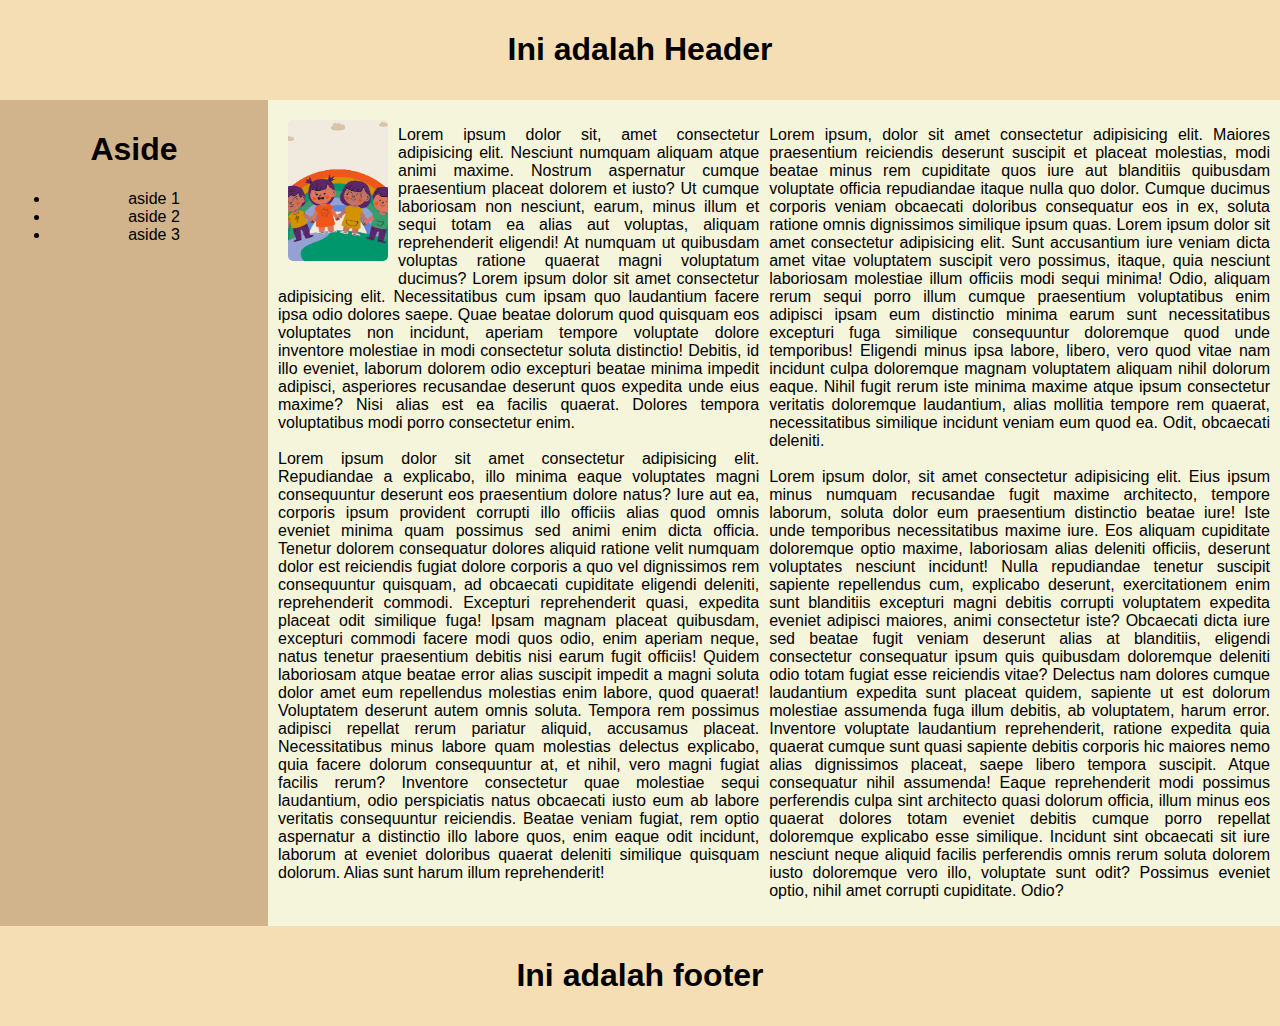
<file: tugas-1/index.html>
<!DOCTYPE html>
<html lang="en">

<head>
    <meta charset="UTF-8">
    <meta name="viewport" content="width=device-width, initial-scale=1.0">
    <title>Tugas 1</title>
    <style>
        body {
            margin: 0;
            padding: 0;
            font-family: Arial, sans-serif;
        }

        header {
            background-color: wheat;
            padding: 10px;
            text-align: center;
        }

        main {
            display: flex;
        }

        aside {
            background-color: tan;
            padding: 10px;
            width: 20%;
            text-align: center;
        }

        article {
            background-color: beige;
            padding: 10px;
            width: 80%;
            display: flex;
            gap: 10px;
        }

        img {
            width: 100px;
            float: left;
            padding: 10px;
            border-radius: 15px;
        }

        p {
            text-align: justify;
        }

        footer {
            background-color: wheat;
            padding: 10px;
            text-align: center;
            position: relative;
            bottom: 0;
        }
    </style>
</head>

<body>
    <header>
        <h1>Ini adalah Header</h1>
    </header>

    <main>
        <aside>
            <h1>Aside</h1>
            <ul>
                <li>aside 1</li>
                <li>aside 2</li>
                <li>aside 3</li>
            </ul>
        </aside>
        <article>
            <d iv>
                <img src="./33759325_8083644.jpg" alt="">
                <p>Lorem ipsum dolor sit, amet consectetur adipisicing elit. Nesciunt numquam aliquam atque animi
                    maxime. Nostrum aspernatur cumque praesentium placeat dolorem et iusto? Ut cumque laboriosam non
                    nesciunt, earum, minus illum et sequi totam ea alias aut voluptas, aliquam reprehenderit eligendi!
                    At numquam ut quibusdam voluptas ratione quaerat magni voluptatum ducimus?
                    Lorem ipsum dolor sit amet consectetur adipisicing elit. Necessitatibus cum ipsam quo laudantium
                    facere ipsa odio dolores saepe. Quae beatae dolorum quod quisquam eos voluptates non incidunt,
                    aperiam tempore voluptate dolore inventore molestiae in modi consectetur soluta distinctio! Debitis,
                    id illo eveniet, laborum dolorem odio excepturi beatae minima impedit adipisci, asperiores
                    recusandae deserunt quos expedita unde eius maxime? Nisi alias est ea facilis quaerat. Dolores
                    tempora voluptatibus modi porro consectetur enim.
                    <br>
                    <br>
                    Lorem ipsum dolor sit amet consectetur adipisicing elit. Repudiandae a explicabo, illo minima eaque
                    voluptates magni consequuntur deserunt eos praesentium dolore natus? Iure aut ea, corporis ipsum
                    provident corrupti illo officiis alias quod omnis eveniet minima quam possimus sed animi enim dicta
                    officia. Tenetur dolorem consequatur dolores aliquid ratione velit numquam dolor est reiciendis
                    fugiat dolore corporis a quo vel dignissimos rem consequuntur quisquam, ad obcaecati cupiditate
                    eligendi deleniti, reprehenderit commodi. Excepturi reprehenderit quasi, expedita placeat odit
                    similique fuga! Ipsam magnam placeat quibusdam, excepturi commodi facere modi quos odio, enim
                    aperiam neque, natus tenetur praesentium debitis nisi earum fugit officiis! Quidem laboriosam atque
                    beatae error alias suscipit impedit a magni soluta dolor amet eum repellendus molestias enim labore,
                    quod quaerat! Voluptatem deserunt autem omnis soluta. Tempora rem possimus adipisci repellat rerum
                    pariatur aliquid, accusamus placeat. Necessitatibus minus labore quam molestias delectus explicabo,
                    quia facere dolorum consequuntur at, et nihil, vero magni fugiat facilis rerum? Inventore
                    consectetur quae molestiae sequi laudantium, odio perspiciatis natus obcaecati iusto eum ab labore
                    veritatis consequuntur reiciendis. Beatae veniam fugiat, rem optio aspernatur a distinctio illo
                    labore quos, enim eaque odit incidunt, laborum at eveniet doloribus quaerat deleniti similique
                    quisquam dolorum. Alias sunt harum illum reprehenderit!
                </p>
            </d>
            <p>Lorem ipsum, dolor sit amet consectetur adipisicing elit. Maiores praesentium reiciendis deserunt
                suscipit et placeat molestias, modi beatae minus rem cupiditate quos iure aut blanditiis quibusdam
                voluptate officia repudiandae itaque nulla quo dolor. Cumque ducimus corporis veniam obcaecati doloribus
                consequatur eos in ex, soluta ratione omnis dignissimos similique ipsum quas. Lorem ipsum dolor sit amet
                consectetur adipisicing elit. Sunt accusantium iure veniam dicta amet vitae voluptatem suscipit vero
                possimus, itaque, quia nesciunt laboriosam molestiae illum officiis modi sequi minima! Odio, aliquam
                rerum sequi porro illum cumque praesentium voluptatibus enim adipisci ipsam eum distinctio minima earum
                sunt necessitatibus excepturi fuga similique consequuntur doloremque quod unde temporibus! Eligendi
                minus ipsa labore, libero, vero quod vitae nam incidunt culpa doloremque magnam voluptatem aliquam nihil
                dolorum eaque. Nihil fugit rerum iste minima maxime atque ipsum consectetur veritatis doloremque
                laudantium, alias mollitia tempore rem quaerat, necessitatibus similique incidunt veniam eum quod ea.
                Odit, obcaecati deleniti.
                <br>
                <br>
                Lorem ipsum dolor, sit amet consectetur adipisicing elit. Eius ipsum minus numquam recusandae fugit
                maxime architecto, tempore laborum, soluta dolor eum praesentium distinctio beatae iure! Iste unde
                temporibus necessitatibus maxime iure. Eos aliquam cupiditate doloremque optio maxime, laboriosam alias
                deleniti officiis, deserunt voluptates nesciunt incidunt! Nulla repudiandae tenetur suscipit sapiente
                repellendus cum, explicabo deserunt, exercitationem enim sunt blanditiis excepturi magni debitis
                corrupti voluptatem expedita eveniet adipisci maiores, animi consectetur iste? Obcaecati dicta iure sed
                beatae fugit veniam deserunt alias at blanditiis, eligendi consectetur consequatur ipsum quis quibusdam
                doloremque deleniti odio totam fugiat esse reiciendis vitae? Delectus nam dolores cumque laudantium
                expedita sunt placeat quidem, sapiente ut est dolorum molestiae assumenda fuga illum debitis, ab
                voluptatem, harum error. Inventore voluptate laudantium reprehenderit, ratione expedita quia quaerat
                cumque sunt quasi sapiente debitis corporis hic maiores nemo alias dignissimos placeat, saepe libero
                tempora suscipit. Atque consequatur nihil assumenda! Eaque reprehenderit modi possimus perferendis culpa
                sint architecto quasi dolorum officia, illum minus eos quaerat dolores totam eveniet debitis cumque
                porro repellat doloremque explicabo esse similique. Incidunt sint obcaecati sit iure nesciunt neque
                aliquid facilis perferendis omnis rerum soluta dolorem iusto doloremque vero illo, voluptate sunt odit?
                Possimus eveniet optio, nihil amet corrupti cupiditate. Odio?
            </p>
        </article>
    </main>
    <footer>
        <h1>Ini adalah footer</h1>
    </footer>
</body>

</html>
</file>
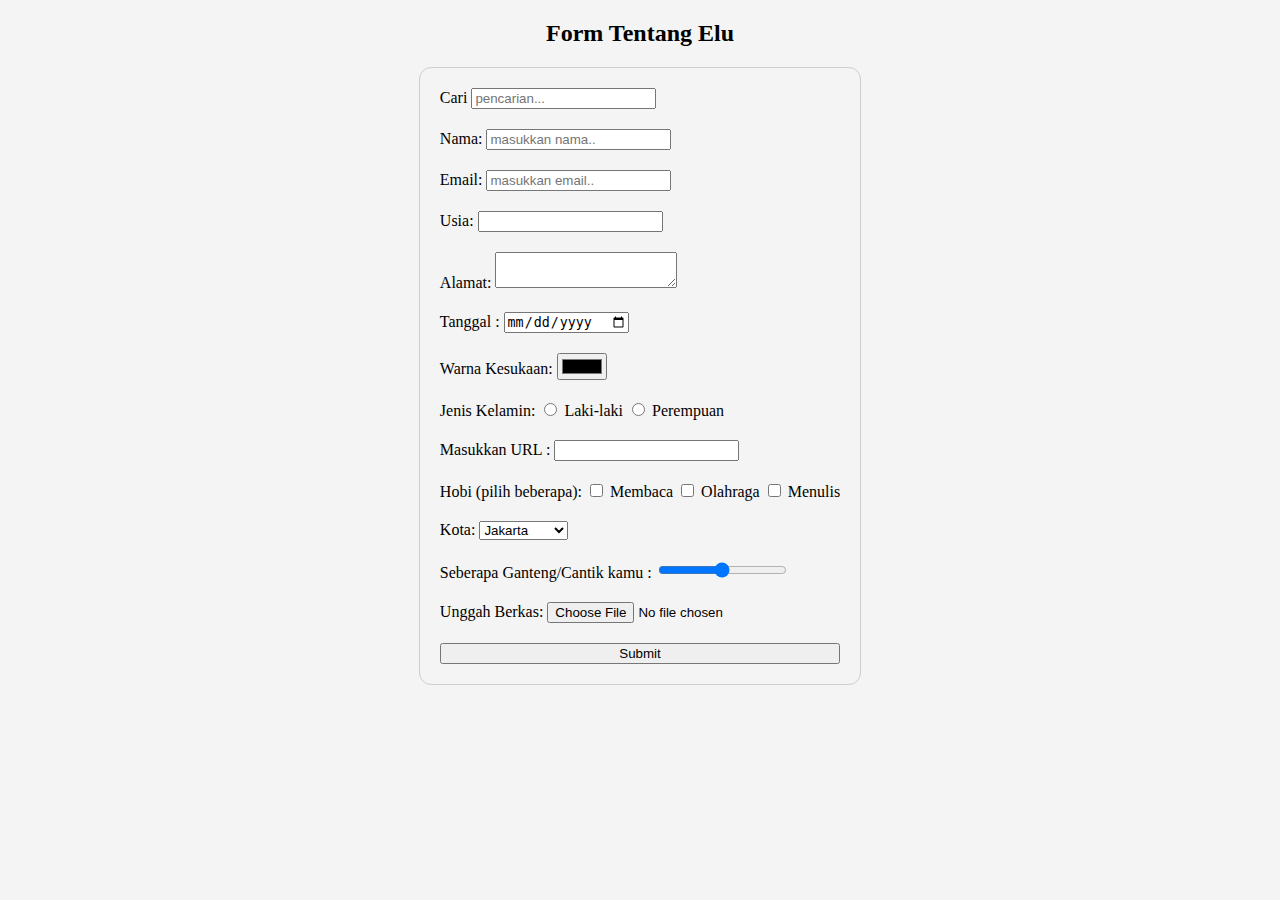
<file: tugas-2/index.html>
<!DOCTYPE html>
<html lang="en">

<head>
    <meta charset="UTF-8">
    <meta name="viewport" content="width=device-width, initial-scale=1.0">
    <title>Form Entri Data</title>
    <style>
        body {
            font-family: Poppins;
            background-color: #f4f4f4;
            margin: 0;
            padding: 0;
            display: flex;
            justify-content: center;
            align-items: center;
            width: 100%;
            flex-direction: column;
        }

        form {
            display: flex;
            flex-direction: column;
            gap: 20px;
            padding: 20px;
            border: 1px solid #ccc;
            border-radius: 12px;
            margin: 0 0 40px 0;
        }

        div {
            width: 100%;
        }
    </style>
</head>

<body>
    <h2>Form Tentang Elu</h2>
    <form>
        <div><label for="cari">Cari </label>
            <input type="search" id="cari" name="cari" placeholder="pencarian...">
        </div>

        <div><label for="nama">Nama:</label>
            <input type="text" id="nama" name="nama" placeholder="masukkan nama..">
        </div>

        <div><label for="email">Email:</label>
            <input type="email" id="email" name="email" placeholder="masukkan email..">
        </div>

        <div><label for="usia">Usia:</label>
            <input type="number" id="usia" name="usia">
        </div>

        <div><label for="alamat">Alamat:</label>
            <textarea id="alamat" name="alamat"></textarea>
        </div>

        <div><label for="tanggal">Tanggal :</label>
            <input type="date" id="tanggal" name="tanggal">
        </div>


        <div><label for="warna">Warna Kesukaan:</label>
            <input type="color" id="warna" name="warna">
        </div>

        <div><label for="jenis_kelamin">Jenis Kelamin:</label>
            <input type="radio" id="laki_laki" name="jenis_kelamin" value="laki-laki">
            <label for="laki_laki">Laki-laki</label>
            <input type="radio" id="perempuan" name="jenis_kelamin" value="perempuan">
            <label for="perempuan">Perempuan</label>
        </div>

        <div><label for="url">Masukkan URL :</label>
            <input type="url" id="url" name="url">
        </div>

        <div><label for="hobi">Hobi (pilih beberapa):</label>
            <input type="checkbox" id="membaca" name="hobi" value="membaca">
            <label for="membaca">Membaca</label>
            <input type="checkbox" id="olahraga" name="hobi" value="olahraga">
            <label for="olahraga">Olahraga</label>
            <input type="checkbox" id="menulis" name="hobi" value="menulis">
            <label for="menulis">Menulis</label>
        </div>

        <div><label for="kota">Kota:</label>
            <select id="kota" name="kota">
                <option value="jakarta">Jakarta</option>
                <option value="bandung">Bandung</option>
                <option value="surabaya">Surabaya</option>
                <option value="yogyakarta">Yogyakarta</option>
            </select>
        </div>

        <div><label for="ganteng">Seberapa Ganteng/Cantik kamu :</label>
            <input type="range" id="ganteng" name="ganteng" min="0" max="100">
        </div>

        <div><label for="file">Unggah Berkas:</label>
            <input type="file" id="file" name="file">
        </div>

        <input type="submit" value="Submit">
    </form>
</body>

</html>
</file>
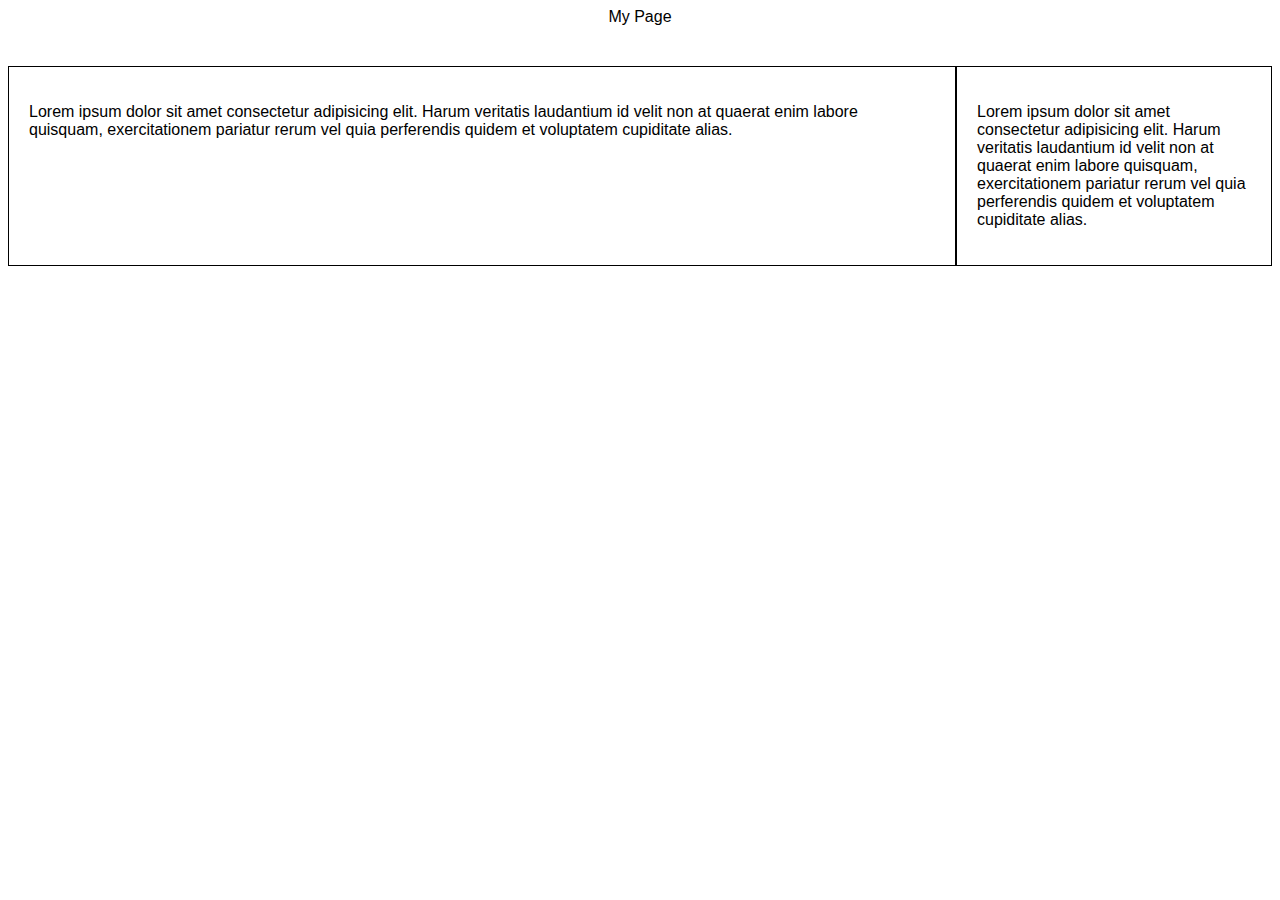
<file: tugas-3/index.html>
<!DOCTYPE html>
<html lang="en">

<head>
    <meta charset="UTF-8">
    <meta name="viewport" content="width=device-width, initial-scale=1.0">
    <title>Document</title>
    <style>
        body {
            font-family: Poppins, sans-serif;
        }

        header {
            text-align: center;
        }

        main {
            display: grid;
            grid-template-columns: 3fr 1fr;
            margin: 40px 0;
        }

        div {
            padding: 20px;
            border: 1px solid #000;
        }
        
    </style>
</head>

<body>
    <header>My Page</header>
    <main>
        <div>
            <p>Lorem ipsum dolor sit amet consectetur adipisicing elit. Harum veritatis laudantium id velit non at
                quaerat enim labore quisquam, exercitationem pariatur rerum vel quia perferendis quidem et voluptatem
                cupiditate alias.</p>
        </div>
        <div>
            <p>Lorem ipsum dolor sit amet consectetur adipisicing elit. Harum veritatis laudantium id velit non at
                quaerat enim labore quisquam, exercitationem pariatur rerum vel quia perferendis quidem et voluptatem
                cupiditate alias.</p>
        </div>
    </main>
</body>

</html>
</file>
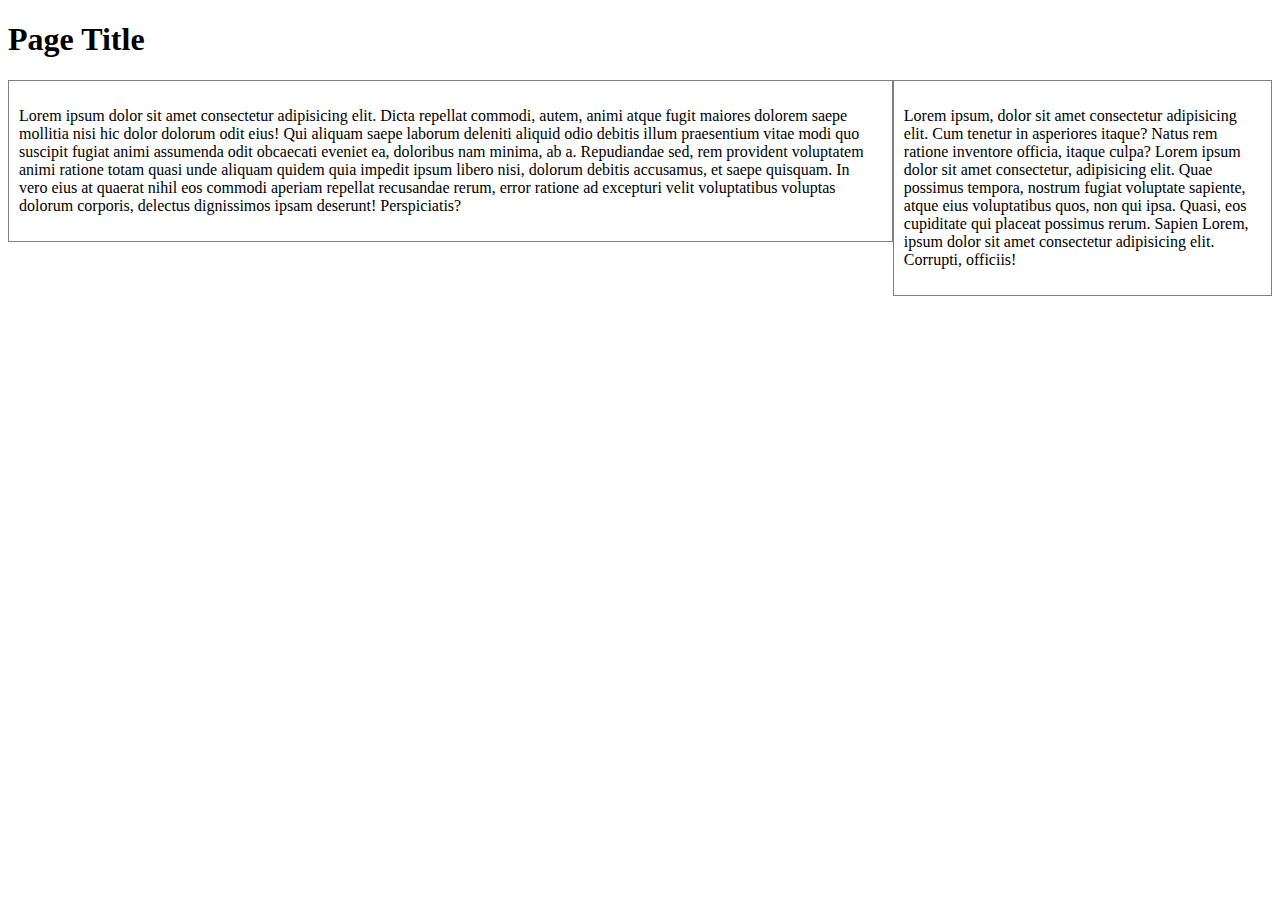
<file: tugas-4/index.html>
<!DOCTYPE html>
<html lang="en">

<head>
    <meta charset="UTF-8">
    <meta name="viewport" content="width=device-width, initial-scale=1.0">
    <title>Float Praktek</title>
    <style>
        * {
            box-sizing: border-box;
        }

        div.part1 {
            float: left;
            width: 70%;
            border: 1px solid grey;
            padding: 10px;
        }

        div.part2 {
            float: right;
            width: 30%;
            border: 1px solid grey;
            padding: 10px;
        }
    </style>
</head>

<body>
    <div class="title">
        <h1>Page Title</h1>
    </div>
    <div class="part1">
        <p>Lorem ipsum dolor sit amet consectetur adipisicing elit. Dicta repellat commodi, autem, animi atque fugit
            maiores dolorem saepe mollitia nisi hic dolor dolorum odit eius! Qui aliquam saepe laborum deleniti aliquid
            odio debitis illum praesentium vitae modi quo suscipit fugiat animi assumenda odit obcaecati eveniet ea,
            doloribus nam minima, ab a. Repudiandae sed, rem provident voluptatem animi ratione totam quasi unde aliquam
            quidem quia impedit ipsum libero nisi, dolorum debitis accusamus, et saepe quisquam. In vero eius at quaerat
            nihil eos commodi aperiam repellat recusandae rerum, error ratione ad excepturi velit voluptatibus voluptas
            dolorum corporis, delectus dignissimos ipsam deserunt! Perspiciatis?</p>
    </div>
    <div class="part2">
        <p>Lorem ipsum, dolor sit amet consectetur adipisicing elit. Cum tenetur in asperiores itaque? Natus rem
            ratione inventore officia, itaque culpa? Lorem ipsum dolor sit amet consectetur, adipisicing elit. Quae
            possimus tempora, nostrum fugiat voluptate sapiente, atque eius voluptatibus quos, non qui ipsa. Quasi, eos
            cupiditate qui placeat possimus rerum. Sapien Lorem, ipsum dolor sit amet consectetur adipisicing elit.
            Corrupti, officiis!</p>
    </div>
</body>

</html>
</file>
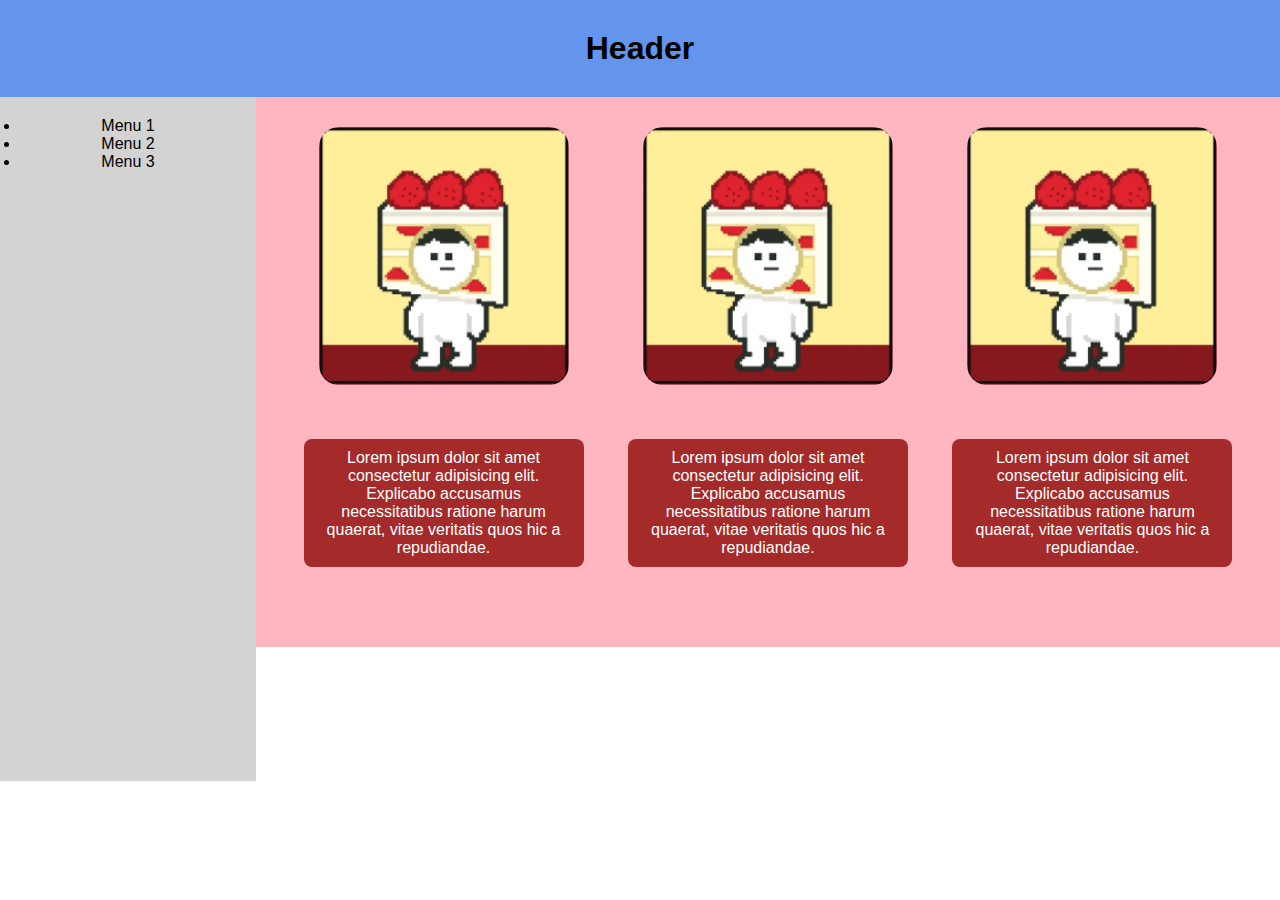
<file: tugas-5/index.html>
<!DOCTYPE html>
<html lang="en">

<head>
    <meta charset="UTF-8">
    <meta name="viewport" content="width=device-width, initial-scale=1.0">
    <title>Apalah</title>
    <link rel="stylesheet" href="style.css">
</head>

<body>
    <header>
        <h1>Header</h1>
    </header>
    <main>
        <aside>
            <ul>
                <li>Menu 1</li>
                <li>Menu 2</li>
                <li>Menu 3</li>
            </ul>
        </aside>
        <article>
            <div class="main-content">
                <div>
                    <img src="assets/gmbar strobberi.png" alt="gambar1">
                    <p>Lorem ipsum dolor sit amet consectetur adipisicing elit. Explicabo accusamus necessitatibus
                        ratione
                        harum quaerat, vitae veritatis quos hic a repudiandae.</p>
                </div>
                <div>
                    <img src="assets/gmbar strobberi.png" alt="gambar2">
                    <p>Lorem ipsum dolor sit amet consectetur adipisicing elit. Explicabo accusamus necessitatibus
                        ratione
                        harum quaerat, vitae veritatis quos hic a repudiandae.</p>
                </div>
                <div>
                    <img src="assets/gmbar strobberi.png" alt="gambar3">
                    <p>Lorem ipsum dolor sit amet consectetur adipisicing elit. Explicabo accusamus necessitatibus
                        ratione
                        harum quaerat, vitae veritatis quos hic a repudiandae.</p>
                </div>
            </div>
        </article>
    </main>
</body>

</html>
</file>
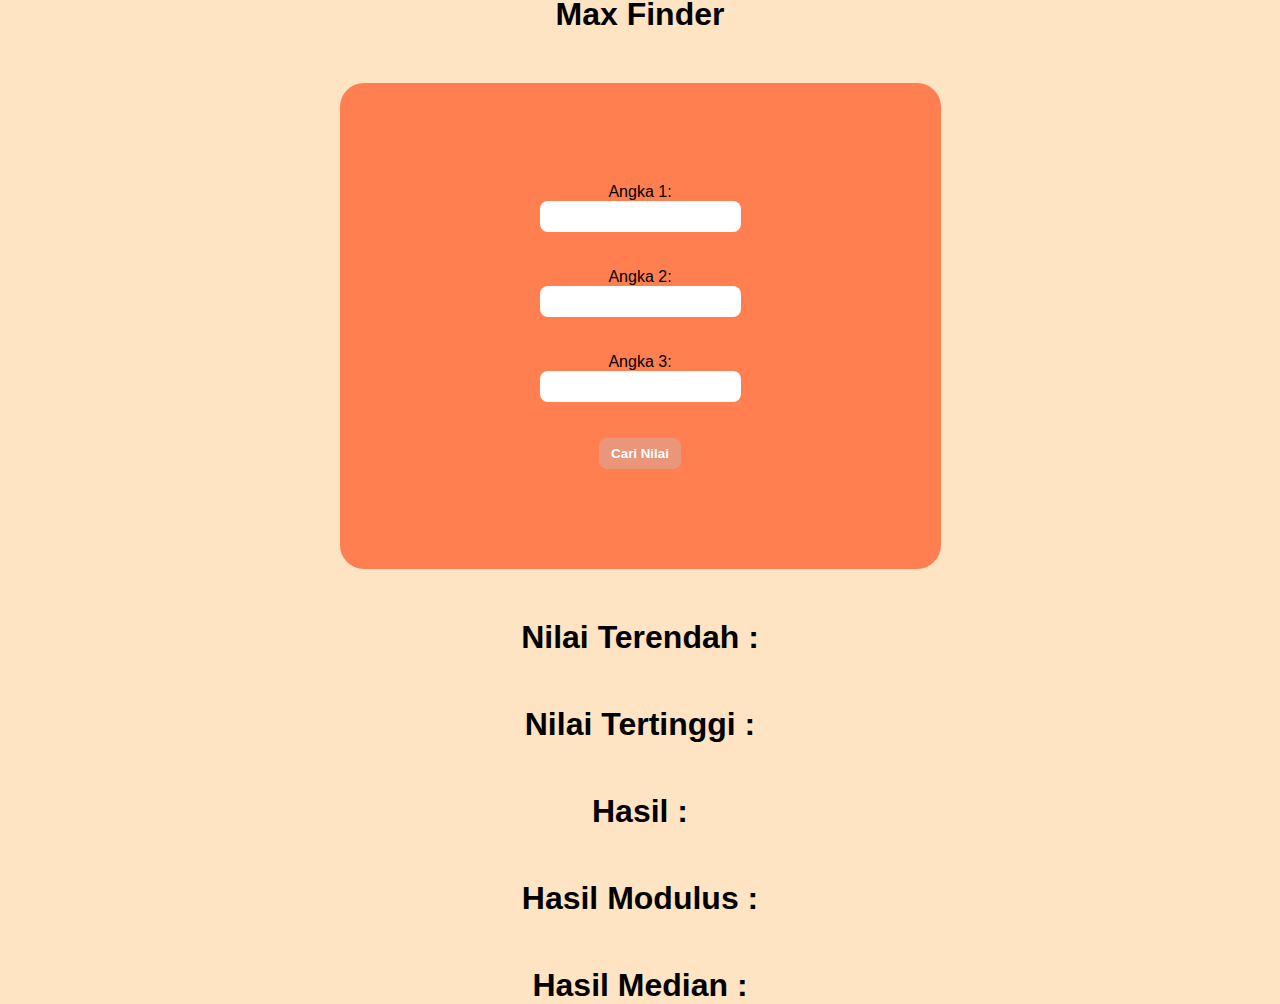
<file: tugas-6/index.html>
<!DOCTYPE html>
<html lang="en">

<head>
    <meta charset="UTF-8">
    <meta name="viewport" content="width=device-width, initial-scale=1.0">
    <title>Max Finder</title>
    <style>
        * {
            font-family: Arial, sans-serif;
            padding: 0;
            margin: 0;
            box-sizing: border-box;
        }

        body {
            display: flex;
            width: 100%;
            height: 100vh;
            justify-content: center;
            align-items: center;
            flex-direction: column;
            gap: 50px;
            background-color: bisque;
            margin: 50px 0;
        }

        form {
            display: flex;
            flex-direction: column;
            align-items: center;
            justify-content: center;
            background-color: coral;
            padding: 100px 200px;
            border-radius: 24px;
        }

        button {
            padding: 8px 12px;
            border: none;
            border-radius: 8px;
            background-color: darksalmon;
            color: white;
            cursor: pointer;
            font-weight: bold;
        }

        button:hover {
            transition: all 0.3s ease-in-out;
            transform: scale(1.2);
        }

        input {
            padding: 8px 12px;
            border: none;
            border-radius: 8px;
        }

        input:focus {
            outline: none;
        }
    </style>

</head>

<body>
    <h1>Max Finder</h1>
    <form>
        <label for="num1">Angka 1:</label>
        <input type="number" id="num1"><br><br>
        <label for="num2">Angka 2:</label>
        <input type="number" id="num2"><br><br>
        <label for="num3">Angka 3:</label>
        <input type="number" id="num3"><br><br>
        <button type="button" onclick="cariNilai()">Cari Nilai</button>
    </form>
    <h1>Nilai Terendah : <span id="hasil-min"></span></h1>
    <h1>Nilai Tertinggi : <span id="hasil-max"></span></h1>
    <h1>Hasil : <span id="hasil"></span></h1>
    <h1>Hasil Modulus : <span id="hasil-modulus"></span></h1>
    <h1>Hasil Median : <span id="hasil-median"></span></h1>
    <script>
        function cariNilai() {
            const num1 = parseFloat(document.getElementById("num1").value);
            const num2 = parseFloat(document.getElementById("num2").value);
            const num3 = parseFloat(document.getElementById("num3").value);

            // const min = Math.min(num1, num2, num3);
            // const max = Math.max(num1, num2, num3);

            let min = num1;
            if (num2 < min) {
                min = num2;
            }
            if (num3 < min) {
                min = num3;
            }

            let max = num1;
            if (num2 > max) {
                max = num2;
            }
            if (num3 > max) {
                max = num3;
            }

            const total = num1 + num2 + num3;
            const modulus = (num1 + num2 + num3) % 3
            const median = total - min - max;

            document.getElementById("hasil-min").innerHTML = min;
            document.getElementById("hasil-max").innerHTML = max;
            document.getElementById("hasil").innerHTML = total;
            document.getElementById("hasil-modulus").innerHTML = modulus
            document.getElementById("hasil-median").innerHTML = median


            document.getElementById("num1").value = "";
            document.getElementById("num2").value = "";
            document.getElementById("num3").value = "";
        }
    </script>
</body>

</html>
</file>
<file: tugas-5/style.css>
* {
  margin: 0;
  padding: 0;
  box-sizing: border-box;
}

body {
    font-family: Arial, sans-serif;
}

header {
    background-color: cornflowerblue;
    padding: 30px;
    text-align: center;
}

aside {
    background-color: lightgray;
    padding: 20px;
    text-align: center;
    float: left;
    width: 20%;
    height: 76vh;
}

article {
    background-color: lightpink;
    padding: 10px;
    text-align: center;
    float: right;
    width: 80%;
}

.main-content > div {
    display: inline-block;
    margin: 10px;
    padding: 10px;
    width: 300px;
}

img {
    width: 250px;
    border-radius: 20px;
}

p {
    margin: 50px 0;
    background-color: brown;
    padding: 10px 20px;
    border-radius: 8px;
    color: white;
}
</file>
